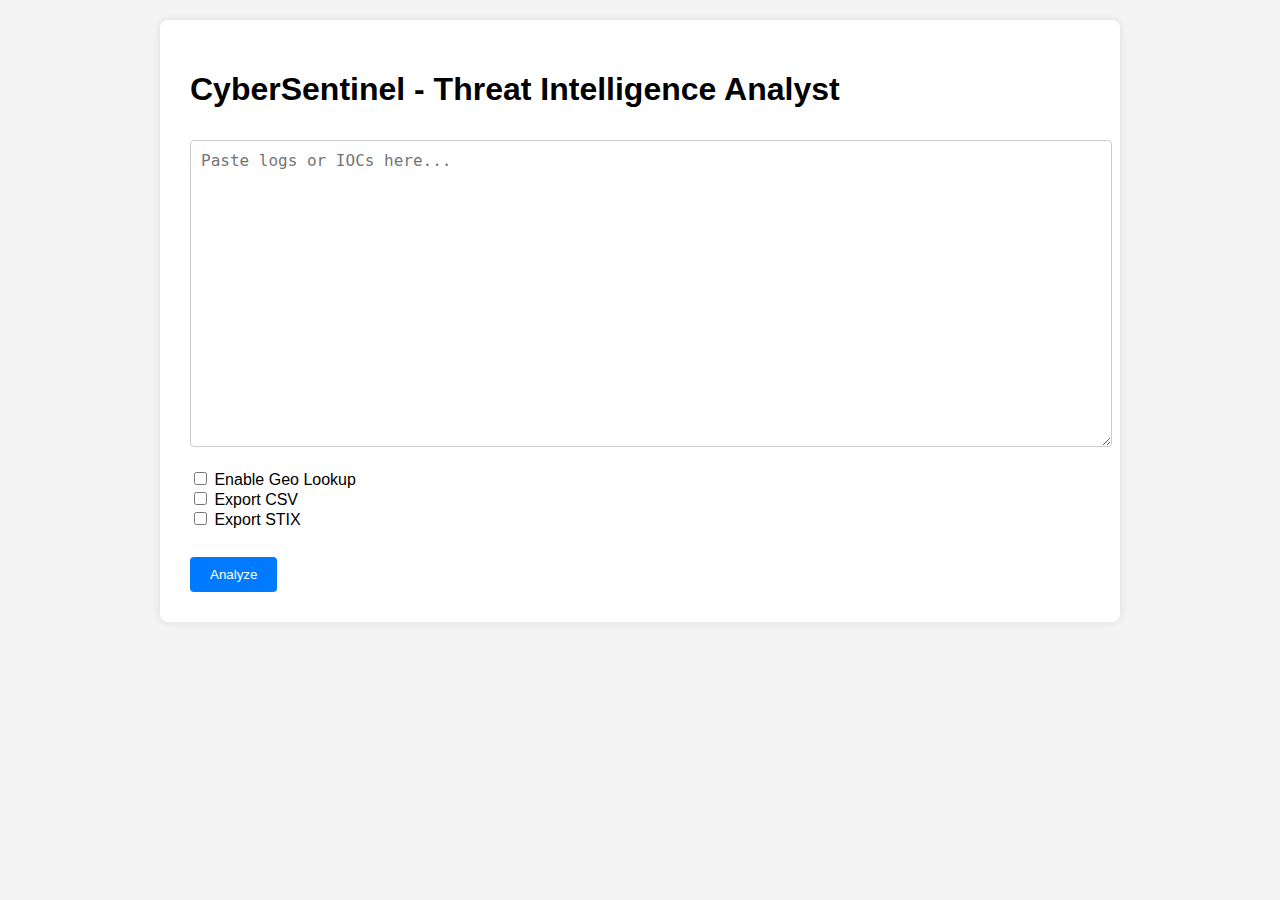
<file: templates/index.html>
<!DOCTYPE html>
<html lang="en">
<head>
    <meta charset="UTF-8">
    <title>CyberSentinel</title>
    <link rel="stylesheet" href="/static/style.css">
</head>
<body>
    <div class="container">
        <h1>CyberSentinel - Threat Intelligence Analyst</h1>
        <form method="post" action="/analyze">
            <textarea name="raw_input" rows="15" placeholder="Paste logs or IOCs here..."></textarea><br><br>

            <label><input type="checkbox" name="enable_geo"> Enable Geo Lookup</label><br>
            <label><input type="checkbox" name="export_csv_flag"> Export CSV</label><br>
            <label><input type="checkbox" name="export_stix_flag"> Export STIX</label><br><br>

            <button type="submit">Analyze</button>
        </form>
    </div>
</body>
</html>
</file>
<file: static/style.css>
body {
    font-family: Arial, sans-serif;
    background-color: #f4f4f4;
    margin: 0;
    padding: 20px;
}

.container {
    max-width: 900px;
    margin: auto;
    background: white;
    padding: 30px;
    border-radius: 8px;
    box-shadow: 0 0 10px rgba(0,0,0,0.1);
}

textarea {
    width: 100%;
    padding: 10px;
    font-size: 16px;
    margin-top: 10px;
    border-radius: 4px;
    border: 1px solid #ccc;
}

button {
    padding: 10px 20px;
    background: #007bff;
    color: white;
    border: none;
    border-radius: 4px;
    cursor: pointer;
    margin-top: 10px;
}

button:hover {
    background: #0056b3;
}

table {
    width: 100%;
    border-collapse: collapse;
    margin-top: 20px;
}

th, td {
    border: 1px solid #ddd;
    padding: 8px;
}

th {
    background-color: #f2f2f2;
}
</file>
